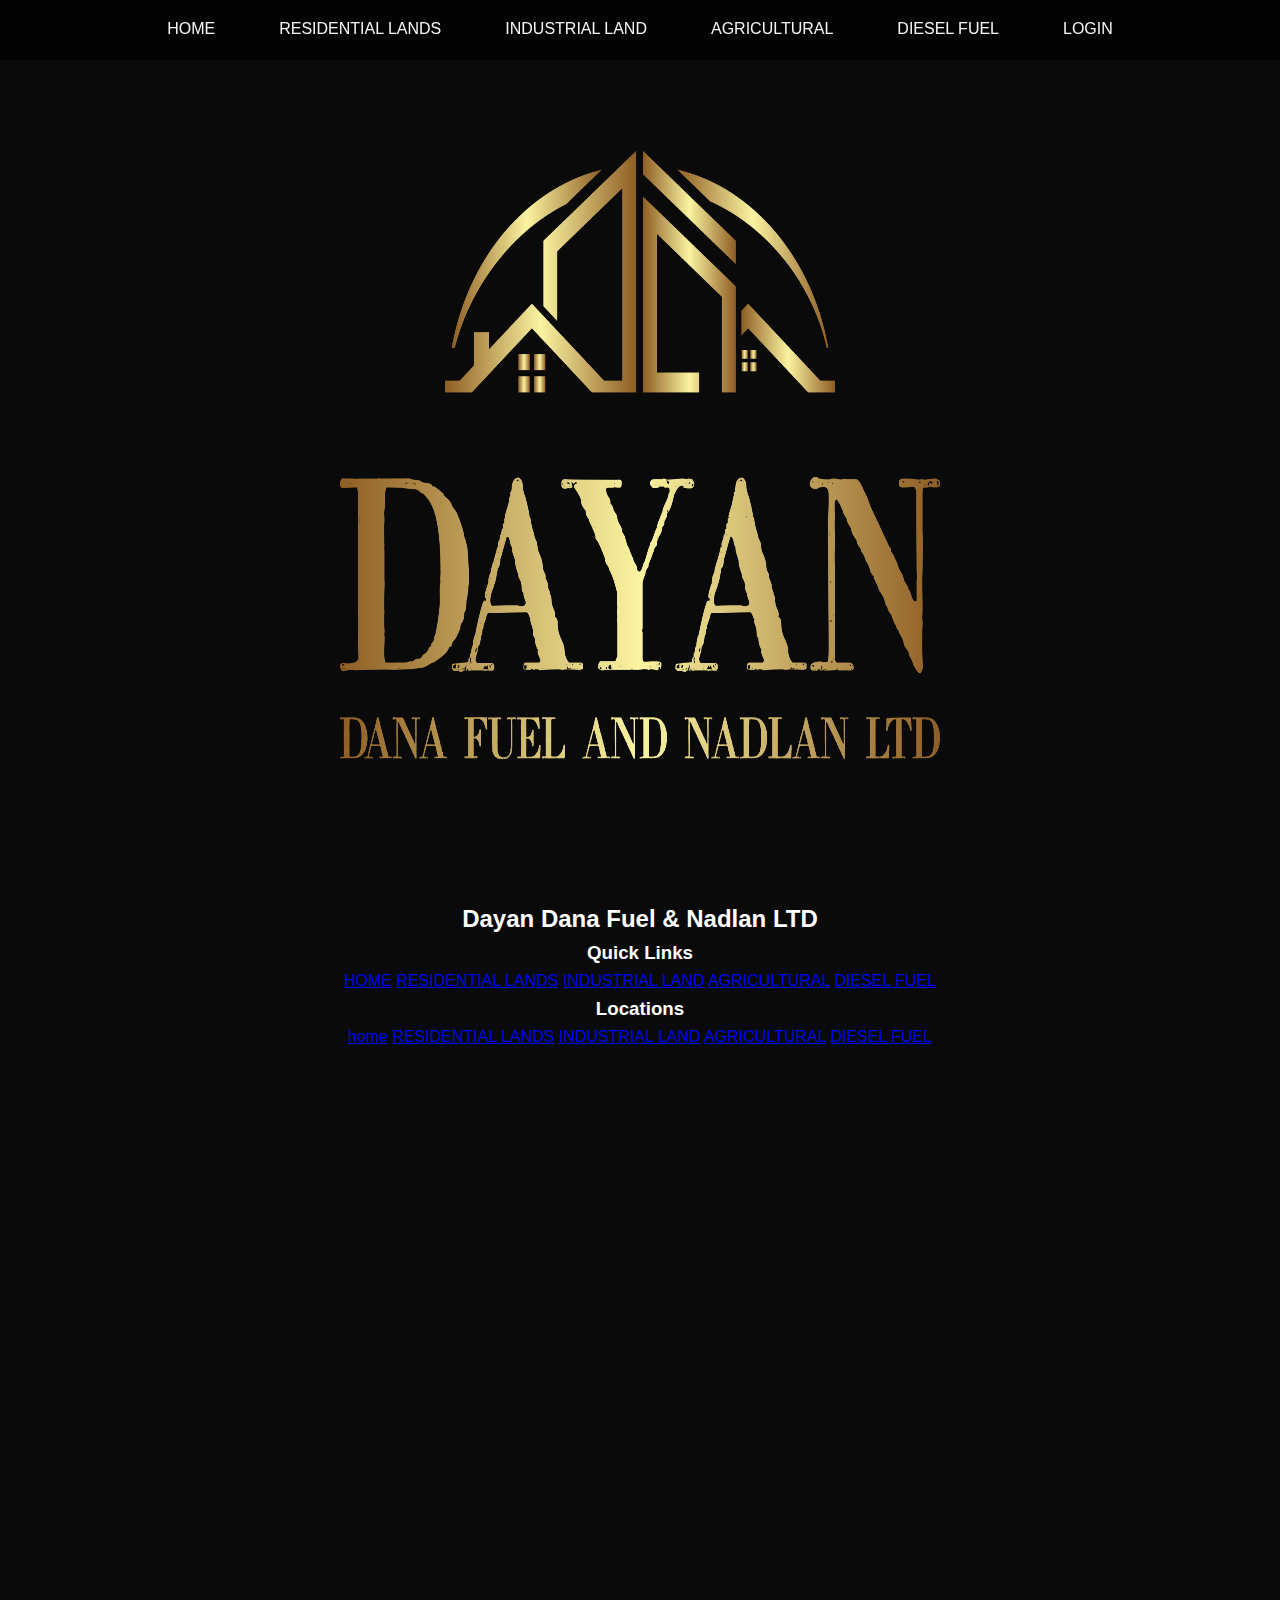
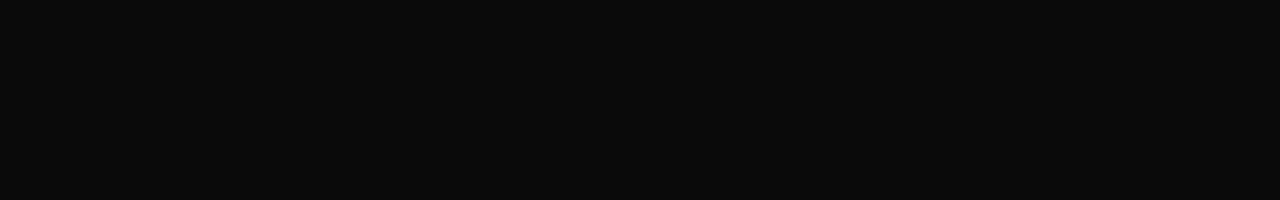
<file: index.html>
<!DOCTYPE html>
<html lang="en">
    <head>
        <meta charset="UTF-8">
        <meta name="viewport" content="width=device-width, initial-scale=1.0">
        <meta http-equiv="X-UA-Compatible" content="ie-edge">
        <title>Dayan Dana Fuel & Nadlan LTD</title>
        <link rel="stylesheet" href="style.css">
    </head>
    <body>
        
        <div class="container">
            <nav class="navbar">
                <ul>
                <!-- <div id="header"><img src="logo.pdf" alt="Login"></div> -->
                <!-- <h1 class="logo"><img src="logo.pdf"></h1> -->
                    <li><a href="#home">Home</a></li>
                    <li><a href="#residentiallands">Residential Lands</a></li>
                    <li><a href="#industriallands">Industrial Land</a></li>
                    <li><a href="#agricultural">Agricultural</a></li>
                    <li><a href="#Dieselfuel">Diesel Fuel</a></li>
                    <li><a href="form.html">Login</a></li>
                </ul>
            </nav>
            <section id="home">
                <!-- <h1> Dayan Dana Fuel & Nadlan LTD</h1> -->
                <h1><img src="logo2.png" alt=""></h1>
                <!-- <p> Specialized In Land Real Estate -->
                </p>
            </section>
            <section id="residentiallands">
                <h1>Residential Lands<a></a></h1>
                <p> for more information reach us out</p>
            </section>
            <section id="industriallands">
                <h1>Industrial Lands</h1>
                <p> WhatSoEver</p>
            </section>
            <section id="agricultural">
                <h1>Agricultural Use</h1>
                <p> WhatSoEver</p>
            </section>
            <section id="Dieselfuel">
                <h1> Diesel Fuel </h1>
                <p> Specialized In Diesel Fuel
                </p>
            </section>
        </div>
         <!--<script src="https://cdnjs.cloudflare.com/ajax/libs/jquery/3.6.0/jquery.min.js"></script> -->
         <!--<script src="https://cdn.jsdelivr.net/gh/cferdinandi/smooth-scroll@15.0.0/dist/smooth-scroll.polyfills.min.js"></script>
        <script src="main.js"></script> -->
    </body>
</html>
<!-- Footer -->
<section class="footer">
    <div class="footer-container container">
        <h2>Dayan Dana Fuel & Nadlan LTD</h2>
        <div class="footer-box">
            <h3>Quick Links</h3>
            <a href="#">HOME</a>
            <a href="#">RESIDENTIAL LANDS</a>
            <a href="#">INDUSTRIAL LAND</a>
            <a href="#">AGRICULTURAL</a>
            <a href="#">DIESEL FUEL</a>
        </div>
        <div class="footer-box">
            <h3>Locations</h3>
            <a href="#">home</a>
            <a href="#">RESIDENTIAL LANDS</a>
            <a href="#">INDUSTRIAL LAND</a>
            <a href="#">AGRICULTURAL</a>
            <a href="#">DIESEL FUEL</a>
        </div>
    </section>
</file>
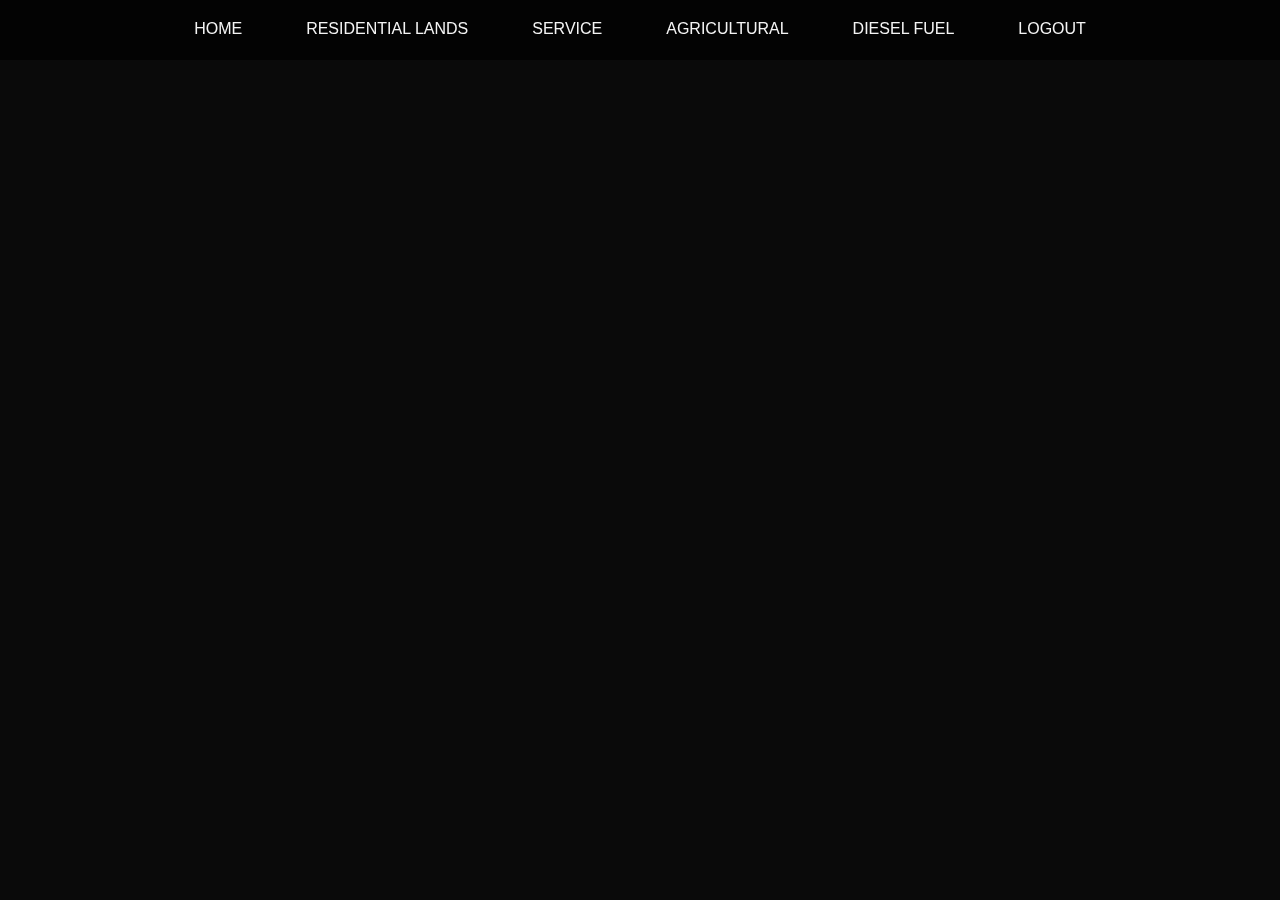
<file: form.html>
<!DOCTYPE html>
<html lang="en">
    <head>
        <meta charset="UTF-8">
        <meta name="viewport" content="width=device-width, initial-scale=1.0">
        <meta http-equiv="X-UA-Compatible" content="ie-edge">
        <title>Fuel & Nadlan Management</title>
        <link rel="stylesheet" href="style.css">
    </head>
    <body>
        <div class="container">
            <nav class="navbar">
                <ul>
                <!-- <div id="header"><img src="logo.pdf" alt="Login"></div> -->
                <!-- <h1 class="logo"><img src="logo.pdf"></h1> -->
                    <li><a href="#home">Home</a></li>
                    <li><a href="#residentiallands">Residential Lands</a></li>
                    <li><a href="#industriallands">Service</a></li>
                    <li><a href="#agricultural">Agricultural</a></li>
                    <li><a href="#Dieselfuel">Diesel Fuel</a></li>
                    <li><a href="Login">Logout</a></li>
                </ul>

</section>
</file>
<file: style.css>
* {
    margin: 0;
    padding: 0;
}
body {
    font-family: Arial, Helvetica, sans-serif;
    background: rgb(10, 10, 10);
    color: rgb(255, 255, 255);
    line-height: 1.6;
    height: 100vh;
 /*   overflow: hidden; */
}

.container{
    width: 100%;
    height: 100%;
    /*Css Smooth Scroll */
    overflow-y: scroll;
    scroll-behavior: smooth;
    scroll-snap-type: y mandatory; 

}
.navbar {
    position: fixed;
    top: 0;
    z-index: 1;
    display: flex;
    width: 100%;
    height: 60px;
    background: rgba(0,0,0,0.7);
}

.navbar ul {
    display: flex;
    list-style: none;
    width: 100%;
    justify-content: center;
}

.navbar ul li {
    margin: 0 1rem;
    padding: 1rem;
}

.navbar ul li a {
    text-decoration: none;
    text-transform: uppercase;
    color: #f4f4f4;
}

.navbar ul li a:hover {
    color: skyblue;
}

section {
    display: flex;
    flex-direction: column;
    align-items: center;
    justify-content: center;
    text-align: center;
    width: 100%;
    height: 100vh;
    scroll-snap-align: center;
}

section h1 {
    font-size: 4rem;
}

section p{
    font-size: 1.5rem;
}

/*section Images*/
img {
    
    width: 70%;
    height: 100%;
    border-radius: 10%;
    overflow: hidden;
    margin-top: 5px;
    
}
section#home  {
   
    background: image('logo2.png')
}

/* section#home  {
    /* background: url('https://images.unsplash.com/photo-1582407947304-fd86f028f716?ixlib=rb-1.2.1&ixid=MnwxMjA3fDB8MHxwaG90by1wYWdlfHx8fGVufDB8fHx8&auto=format&fit=crop&w=1896&q=80') no-repeat center center/  */
    /* cover; */
/*} */


section#residentiallands {
    background: url('https://images.unsplash.com/photo-1485083269755-a7b559a4fe5e?ixlib=rb-1.2.1&ixid=MnwxMjA3fDB8MHxwaG90by1wYWdlfHx8fGVufDB8fHx8&auto=format&fit=crop&w=1469&q=80') no-repeat center center/
    cover;
}

section#industriallands {
    background: url('https://images.unsplash.com/photo-1541888946425-d81bb19240f5?ixlib=rb-1.2.1&ixid=MnwxMjA3fDB8MHxwaG90by1wYWdlfHx8fGVufDB8fHx8&auto=format&fit=crop&w=1470&q=80') no-repeat center center/
    cover;
}
section#agricultural  {
    background: url('https://images.unsplash.com/photo-1615811361523-6bd03d7748e7?ixlib=rb-1.2.1&ixid=MnwxMjA3fDB8MHxwaG90by1wYWdlfHx8fGVufDB8fHx8&auto=format&fit=crop&w=1374&q=80') no-repeat center center/
    cover;
}
section#Dieselfuel  {
    background: url('https://images.unsplash.com/photo-1629540946404-ebe133e99f49?ixlib=rb-1.2.1&ixid=MnwxMjA3fDB8MHxwaG90by1wYWdlfHx8fGVufDB8fHx8&auto=format&fit=crop&w=1403&q=80') no-repeat center center/
    cover;
}
</file>
